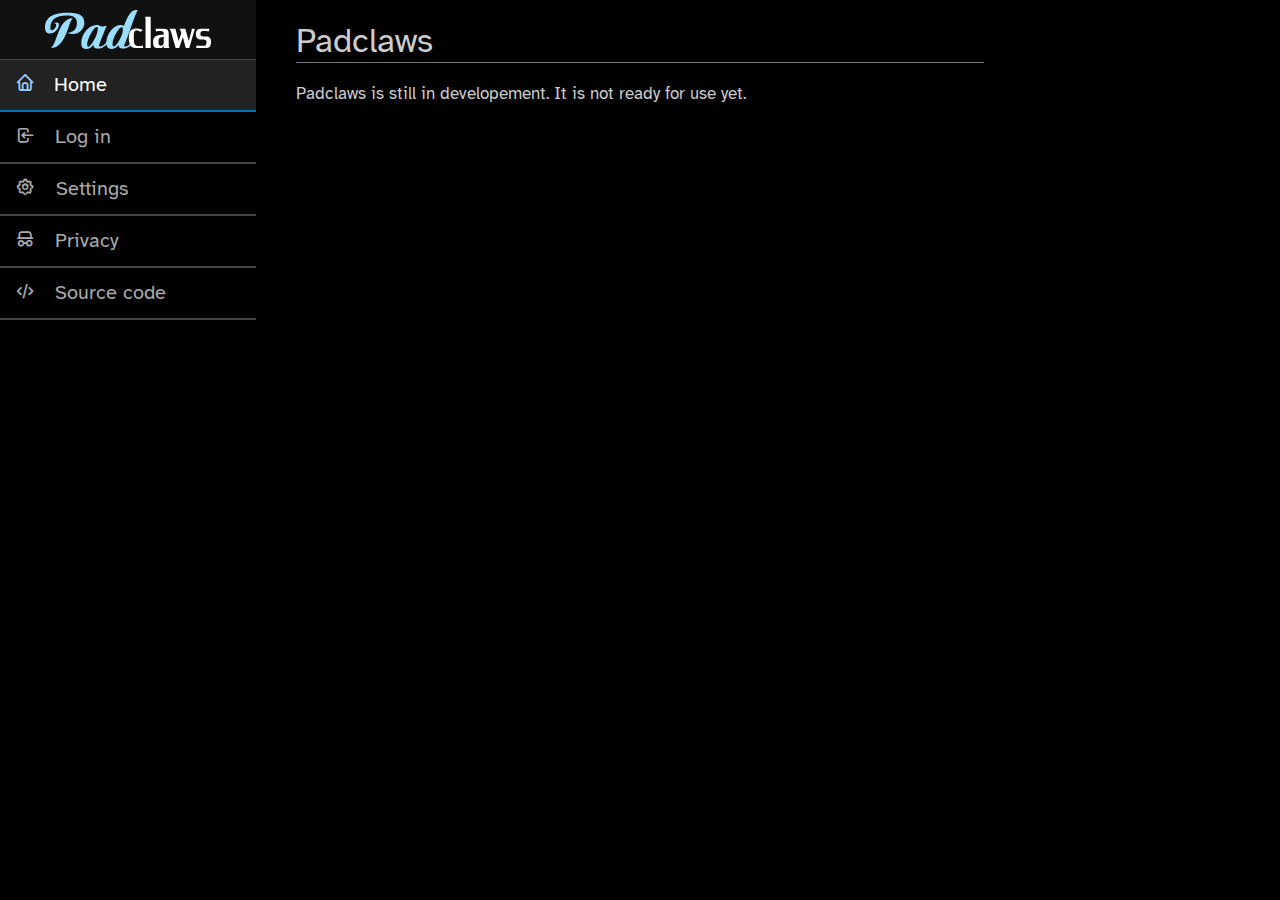
<file: index.html>
<!DOCTYPE html>

<html lang="en">
	<head>
		<meta charset="UTF-8" />
		<meta name="viewport" content="width=device-width, initial-scale=1" />
		<title>Nostr Client</title>
		<link rel="icon" tyoe="image/x-icon" href="/favicon.ico" />
		<link rel="stylesheet" href="./css/program.css" />
		<link rel="stylesheet" href="./tabler-icons/tabler-icons.css" />
		<script type="text/javascript" src="./js/noble-curves.js"></script>
		<script src="./js/scure-base.js"></script>
		<script type="text/javascript" src="./js/regex-weburl.js"></script>
		<script type="text/javascript" src="./js/nostr.js"></script>
		<script type="module" src="./js/program.js"></script>
		<script type="text/javascript" src="./js/vue.global.js"></script>
		<script type="text/javascript" src="./js/vue-router.global.js"></script>
	</head>
	<body>
		<div id="app">
			<transition>
				<user-box-view v-if="variables.hoverCard" :pubkey="variables.hoverCard" hover></user-box-view>
			</transition>
			<menu-view></menu-view>
			<main>
				<router-view></router-view>
			</main>
		</div>
	</body>
</html>
</file>
<file: css/program.css>
@font-face {
	font-family: Programma;
	src: url(../fonts/Programma-Bold.woff2);
}

@font-face {
	font-family: 'Atkinson Hyperlegible';
	src: url(../fonts/AtkinsonHyperlegible-Regular.ttf);
}

@font-face {
	font-family: 'Atkinson Hyperlegible';
	src: url(../fonts/AtkinsonHyperlegible-Bold.ttf);
	font-weight: bold;
}

@font-face {
	font-family: 'Atkinson Hyperlegible';
	src: url(../fonts/AtkinsonHyperlegible-Italic.ttf);
	font-style: italic;
}

@font-face {
	font-family: 'Noto Color Emoji';
	src: url(../fonts/NotoColorEmoji.ttf);
}

html {
	box-sizing: border-box;
	font-size: 17px;
	background-color: #000;
	color: #CCC;
	scrollbar-color: #789 #223;
}

* {
	box-sizing: inherit;
	font-family: 'Atkinson Hyperlegible', 'Noto Color Emoji';
}

body, h1, h2, h3, h4, h5, h6, p, ol, ul, menu {
	margin: 0;
	padding: 0;
	font-weight: normal;
}

ol, ul, menu {
	list-style: none;
}

img {
	max-width: 100%;
	height: auto;
}

a {
	color: #1B4;
}

a:hover {
	color: #0F0;
}

button {
	cursor: pointer;
}

button:disabled {
	cursor: default;
}

#menu {
	width: 20%;
	position: fixed;
	top: 60px;
}

#menu li a, #menu li button {
	text-align: left;
	display: inline-block;
	font-size: 20px;
	text-decoration: none;
	padding: 0 15px;
	line-height: 50px;
	vertical-align: middle;
	border-width: 0;
	border-bottom: 2px solid #444;
	width: 100%;
	color: #AAA;
	background-color: #000;
}

#menu li a .ti, #menu li button .ti {
	margin-right: 20px;
}

#menu li a:hover, #menu li button:hover {
	background-color: #222;
	color: #FFF;
}

#menu li a.router-link-active {
	border-bottom: 2px solid #07A;
	background-color: #222;
	color: #FFF;
}

#menu li a.router-link-active .ti {
	color: #9CF;
}

#logo {
	position: fixed;
	width: 20%;
	height: 60px;
	padding: 10px;
	background-color: #111;
	border-bottom: 1px solid #444;
	text-align: center;
}

#logo img {
	height: 100%;
}

#occluder {
	display: none;
}

main {
	width: 60%;
	margin: 0 auto;
	padding: 20px 40px 0 40px;
}

#menu-toggle {
	display: none;
}

.magnet-link {
	color: #F44;
}

textarea {
	width: 100%;
	height: 70px;
	border: 1px solid #444;
	border-radius: 10px;
	min-height: 50px;
	resize: vertical;
	padding: 10px 5px;
	background-color: #222;
	color: #AAA;
	font-size: 1em;
}

textarea:focus {
	outline: none;
	border-color: #07F;
	color: #FFF;
}

.form-buttons {
	margin-top: 10px;
	text-align: right;
}

.form-buttons-left {
	text-align: left;
}

.form-buttons button {
	background-color: #222;
	color: #FFF;
	padding: 13px 25px;
	font-size: 15px;
	border-radius: 10px;
	font-weight: bold;
	text-decoration: none;
	border: 3px outset #AAA;
}

.form-buttons .btn-submit {
	background-color: #038;
	color: #FFF;
	padding: 13px 25px;
	font-size: 15px;
	border-radius: 10px;
	font-weight: bold;
	text-decoration: none;
	border: 3px outset #038;
}

.form-buttons .btn-red {
	background-color: #721;
	border-color: #721;
}

.form-buttons button:disabled {
	background-color: #222;
	color: #444;
	border-color: #222;
	cursor: default;
}

.about-content {
	white-space: pre-wrap;
	padding: 10px 5px;
	overflow-wrap: break-word;
	color: #AAA;
}

.note-box {
	border: 1px solid #555;
	background-color: #111;
	border-radius: 5px;
}

.note-body {
	padding-bottom: 15px;
	position: relative;
	border-radius: 4px;
}

.note-box:not(.is-active) .note-body:hover:not(:has(.note-body:hover)) {
	background-color: #222;
	color: #DDD;
	cursor: pointer;
}

.is-parent {
	border-left: 10px solid #567;
}

.note-content {
	clear: both;
	white-space: pre-wrap;
	padding: 15px 25px 10px 25px;
	overflow-wrap: break-word;
}

.is-active .note-content {
	font-size: 20px;
}

.is-active, .is-parent, .is-active .note-body, .is-parent .note-body {
	border-radius: 0;
}

.in-reply-to {
	position: relative;
	padding: 0 15px;
	background-color: #333;
	margin-bottom: -5px;
	z-index: 1;
	border-radius: 4px 4px 0 0;
}

.in-reply-to .ti-message {
	margin-right: 10px;
}

.in-reply-to .note-id {
	color: #CCC;
	border-color: #CCC;
}

.in-reply-to .note-id:hover {
	border-color: #CCC;
}

.note-box.is-mention {
	margin-top: 10px;
	width: 95%;
	margin-top: 15px;
	font-size: 17px;
}

.note-box.is-mention .note-content {
	font-size: 17px;
}

.form-show-replies {
	text-align: right;
	margin-bottom: 5px;
}

.form-show-replies label {
	display: inline-block;
	position: relative;
	vertical-align: middle;
}

.form-show-replies label input {
	position: relative;
	vertical-align: middle;
}

a.mention {
	color: #0CD;
	white-space: nowrap;
}

a.mention:hover {
	color: #0DF;
}

.mention-self {
	border: 1px solid #0CE;
	text-decoration: none;
	border-radius: 10px;
	background-color: #022;
	padding: 1px 10px 1px 7px;
}

.mention-self:hover {
	border: 1px solid #0CE;
	background-color: #033;
}

.mention .ti {
	display: inline-block;
	margin-right: 2px;
}

.mention .mention-pubkey {
	vertical-align: top;
	font-family: Programma, monospace;
	display: inline-block;
	text-decoration: inherit;
	max-width: 10ch;
	overflow: hidden;
	text-overflow: clip;
	white-space: nowrap;
}

.note-id {
	font-family: Programma, monospace;
	display: inline-flex;
	width: 12ch;
	overflow: hidden;
	text-overflow: clip;
	text-decoration: none;
	border-bottom: 1px dotted #1B4;
}

.note-id:hover {
	border-color: #0F0;
}

.note-data {
	padding: 10px 25px 0 25px;
}

.note-data .author-data {
	float: left;
}

.note-data .username {
	font-weight: bold;
	margin-bottom: 3px;
	color: #DDD;
	text-decoration: none;
	font-size: 18px;
}

.note-data a.user-pubkey {
	font-family: Programma, monospace;
	display: block;
	width: 10ch;
	white-space: nowrap;
	overflow: hidden;
	text-overflow: clip;
	box-sizing: content-box;
	background-color: #333;
	padding: 0.2ex 0 0.2ex 0.5ch;
	border-right: 0.5ch solid rgba(0, 0, 0, 0);
	border-radius: 1ex;
	font-weight: bold;
	color: #CCC;
	text-decoration: none;
}

.note-date {
	text-align: right;
	padding-right: 10px;
}

.note-date a {
	color: #AAA;
	font-size: 0.9em;
}

.note-menu-btn {
	width: 30px;
	height: 30px;
	float: right;
	margin: 0 -10px 0 15px;
	background-color: #222;
	color: #DDD;
	border: 1px solid #BBB;
}

.note-menu {
	width: 200px;
	position: absolute;
	z-index: 2;
	right: 15px;
	top: 40px;
}

.note-menu li button {
	display: block;
	width: 100%;
	font-size: 1em;
	text-align: left;
	border: 1px solid #888;
	background-color: #222;
	color: #DDD;
	padding: 5px;
	text-decoration: none;
}

.note-menu li button:hover {
	background-color: #333;
	color: #EEE;
}

.form-group {
	display: flex;
	max-width: 100%;
}

.form-group label {
	flex-shrink: 0;
	display: flex;
	flex-direction: column;
	justify-content: center;
	width: 25%;
	min-width: 150px;
	text-align: right;
	padding-right: 5%;
	background-color: #013;
	min-height: 100%;
	border: 2px solid #126;
	border-radius: 10px 0 0 10px;
}

.form-group input, .form-group output {
	min-width: 0;
	display: inline-flex;
	font-size: 1em;
	flex-grow: 1;
	height: 40px;
	border: 2px solid #444;
	border-radius: 0 10px 10px 0;
	padding: 10px 5px;
	background-color: #222;
	color: #AAA;
}

.form-group .label-output {
	background-color: #112;
	border-color: #333;
	color: #999;
}

.form-group output {
	border: 2px solid #333;
	background-color: #111;
	color: #999;
}

.form-group input:focus {
	outline: none;
	border-color: #05C;
	color: #FFF;
}

.form-group textarea {
	border-radius: 0 10px 10px 0;
}

input[type=checkbox] {
	appearance: none;
	position: relative;
	background-color: #111;
	margin: 0 5px;
	color: currentColor;
	font-size: inherit;
	width: 17px;
	height: 17px;
	outline: 2px solid #999;
	border-radius: 3px;
}

input[type=checkbox]:checked {
	background-color: #029;
	outline-color: #05B;
}

input[type=checkbox]:checked:before {
	position: absolute;
	font-family: tabler-icons;
	display: inline-block;
	content: '\ea5e';
	height: 100%;
	color: #EEE;
	width: 100%;
	text-align: center;
	line-height: 17px;
}

.key-output {
	font-family: Programma, monospace;
	font-size: 0.9em;
	overflow: hidden;
	white-space: nowrap;
}

.load-more-btn {
	background-color: #000;
	width: 100%;
	color: #DDD;
	padding: 10px 25px;
	font-size: 17px;
	border-radius: 0;
	font-weight: bold;
	text-decoration: none;
	border: 2px solid #999;
	padding: 10px 4%;
}

.load-more-btn .ti:first-child {
	float: left;
}

.load-more-btn .ti:last-child {
	float: right;
}

.badge {
	display: inline-block;
	background-color: #CCC;
	color: #222;
	padding: 1px 5px;
	min-width: 25px;
	margin: 0 5px;
	border-radius: 5px;
}

.about-info {
	white-space: pre-wrap;
	overflow-wrap: break-word;
	color: #AAA;
}

.alert {
	margin: 10px 0;
	border: 1px solid #07A;
	border-radius: 10px;
	padding: 10px 20px;
	background-color: #013;
	display: flex;
	align-items: middle;
	overflow: hidden;
}

.alert.alert-red {
	border-color: #A33;
	background-color: #300;
}

.alert.alert-yellow {
	border-color: #990;
	background-color: #330;
}

.alert a {
	color: #EEE;
}

.alert .ti {
	vertical-align: middle;
	margin-right: 10px;
}

.alert .alert-text {
	vertical-align: middle;
	min-width: 0;
}

.relays-container {
	min-width: 0;
	border: 2px solid #333;
	height: 100px;
	overflow: auto;
	width: 100%;
}

.relay-known-box {
	width: 50%;
	display: inline-block;
	padding: 5px;
}

.relay-used-box {
	width: 100%;
	padding: 5px;
}

.relay-known, .relay-used {
	overflow: hidden;
	display: flex;
	vertical-align: middle;
	background-color: #222;
	border-radius: 5px;
}

.relay-known button, .relay-used button {
	flex-shrink: 0;
	background-color: #274;
	border-width: 0;
	width: 25px;
	border-radius: 5px;
	color: #DDD;
	height: 25px;
}

.io-option {
	display: inline-flex;
	padding: 0 5px;
	height: 100%;
	padding-top: 3px;
}

.form-buttons .relays-known-all-btn {
	background-color: #274;
	color: #DDD;
	padding: 10px 10px;
	font-size: 15px;
	border: 2px outset #274;
	min-width: 0;
}

.relays-custom-box {
	display: flex;
	margin-top: 20px;
}

.relays-custom-box button {
	float: right;
	margin-left: 10px;
	height: 40px;
	margin-top: auto;
	background-color: #111;
	color: #FFF;
	padding: 10px 10px;
	font-size: 15px;
	border-radius: 10px;
	font-weight: bold;
	text-decoration: none;
	border: 3px outset #AAA;
}

.relays-custom-box label {
	margin: auto 10px 0 0;
}

.relay-used button {
	background-color: #A22;
}

.relay-uri {
	flex-grow: 1;
	text-align: left;
	font-family: Programma, monospace;
	font-size: 0.8em;
	line-height: 25px;
	padding-left: 10px;
	overflow: hidden;
	text-overflow: ellipsis;
	white-space: nowrap;
}

.relay-uri.unused {
	color: #888;
	text-decoration: line-through;
}

details {
	border: 1px solid #777;
    border-radius: 5px;
    padding: 1em 1em 0 1em;
	margin: 20px 0;
}

details * {
	box-sizing: border-box;
}

summary {
	cursor: pointer;
    font-weight: bold;
    margin: -1em -1em 0 -1em;
    padding: 1em;
	list-style-type: none;
	border-bottom: 1px solid #333;
	background-color: #111;
}

summary .ti {
	margin-right: 1ex;
}

summary .ti-caret-down {
	display: none;
}

details[open] {
    padding: 1em;
}

details[open] summary {
    padding: 1em;
	margin-bottom: 20px;
}

details[open] .ti-caret-down {
	display: inline;
}

details[open] .ti-caret-right {
	display: none;
}

.list {
	list-style:initial;
	margin: 10px 0 0 20px;
}

.relay-value-red {
	font-family: Programma, monospace;
	background-color: #411;
	color: #CBB;
	padding: 2px;
}

.tabs {
	border-bottom: 1px solid #CCC;
	margin: 20px 0;
}

.tabs li {
	display: inline;
}

.tabs li a {
	display: inline-block;
	border-radius: 10px 10px 0 0;
	border: 1px solid #CCC;
	border-bottom-width: 0;
	padding: 5px 15px;
	text-decoration: none;
	color: #CCC;
	background-color: #222;
	width: 110px;
	text-align: center;
}

.tabs li a.router-link-exact-active {
	font-weight: bold;
}

.remove-margin {
	margin-right: -30%;
}

.settings {
	display: flex;
}

.side-menu {
	width: 20%;
	float: left;
	flex-shrink: 0;
}

.side-menu li a, .side-menu li button {
	text-align: left;
	display: inline-block;
	font-size: 20px;
	text-decoration: none;
	padding: 0 15px;
	line-height: 50px;
	vertical-align: middle;
	border-width: 0;
	border-bottom: 2px solid #444;
	width: 100%;
	color: #AAA;
	background-color: #000;
}

.side-menu li a:hover, .side-menu li button:hover {
	background-color: #222;
	color: #FFF;
}

.side-menu li a.router-link-active {
	border-bottom: 2px solid #07A;
	background-color: #222;
	color: #FFF;
}

.settings-content {
	max-width: 100%;
	float: left;
	flex-grow: 1;
	padding-left: 20px;
	border-left: 1px solid #666;
}

.text p {
	margin: 7px 0;
	text-align: justify;
}

h1 {
	font-weight: normal;
	margin-bottom: 20px;
	border-bottom: 1px solid #777;
}

dl dt {
	font-weight: bold;
}

dl dd {
	margin-bottom: 20px;
	margin-left: 10px;
	overflow: hidden;
	text-overflow: ellipsis;
	color: #BBB;
}

dl dd.user-pubkey {
	font-family: Programma, monospace;
}

.profile-pubkey {
	vertical-align: top;
	font-family: Programma, monospace;
	display: inline-block;
	text-decoration: inherit;
	max-width: 10ch;
	overflow: hidden;
	text-overflow: clip;
	white-space: nowrap;
}

.user-box {
	display: flex;
	padding: 10px 0;
	align-items: center;
	border-bottom: 1px solid #555;
}

@keyframes user-box-hover-animation {
	from {
		visibility: hidden;
		opacity: 0;
	}
	50% {
		visibility: hidden;
		opacity: 0;
	}
	to {
		visibility: visible;
		opacity: 1;
	}
}

.user-box.hover {
	position: absolute;
	top: 0;
	left: 0;
	z-index: 2;
	background-color: #222;
	width: 25%;
	display: block;
	border-radius: 5px;
	padding: 10px;
	border: 1px solid #777;
	/*animation-name: user-box-hover-animation;
	animation-duration: 0.75s;
	animation-timing-function: step-end linear;*/
}

.v-enter-active/*, .v-leave-active*/ {
	animation-name: user-box-hover-animation;
	animation-duration: 0.75s;
	animation-timing-function: step-end linear;
}

.v-leave-active {
	display: none;
	animation-direction: reverse;
}

.user-data {
	margin-right: 20px;
}

.user-box .username {
	font-weight: bold;
	margin-bottom: 3px;
	color: #DDD;
	text-decoration: none;
	font-size: 18px;
}

.user-box a.user-pubkey {
	font-family: Programma, monospace;
	display: block;
	width: 10ch;
	overflow: hidden;
	text-overflow: clip;
	box-sizing: content-box;
	background-color: #333;
	padding: 0.2ex 0 0.2ex 0.5ch;
	border-right: 0.5ch solid rgba(0, 0, 0, 0);
	border-radius: 1ex;
	font-weight: bold;
	color: #CCC;
	text-decoration: none;
}

.user-box .about {
	flex-grow: 1;
	white-space: pre-wrap;
	padding: 0px;
	overflow-wrap: break-word;
	color: #AAA;
	max-height: 63px;
	overflow: hidden;
}

.display-name {
	font-style: italic;
}

.user-page-btn {
	background-color: #222;
	color: #EEE;
	padding: 5px 10px;
	font-size: 15px;
	border-radius: 10px;
	font-weight: bold;
	text-decoration: none;
	border: 2px outset #AAA;
}

.user-page-btn-negative {
	background-color: #DDD;
	color: #111;
	border-color: #222;
}

.user-page-btn:disabled {
	background-color: #333;
	color: #AAA;
	border-color: #999;
}

.user-page-btn:hover:not(:disabled) {
	color: #FFF;
	background-color: #111;
}

.user-page-btn-negative:hover:not(:disabled) {
	background-color: #EEE;
	color: #000;
}

.user-page-btn .ti {
	margin-right: 5px;
}

.user-page-btn-right {
	float: right;
}

@media (max-width: 768px) {
	#menu-toggle {
		display: block;
		position: fixed;
		width: 50px;
		height: 50px;
		font-size: 25px;
		background-color: #000;
		border-width: 0;
		border-bottom: 2px solid #444;
		color: #EEE;
		z-index: 2;
	}

	#menu-toggle:hover {
		background-color: #222;
		color: #FFF;
	}

	#menu {
		display: block;
		width: 50px;
		text-align: center;
		top: 50px;
	}

	#menu li a .ti, #menu li button .ti {
		margin: 0;
	}

	#menu .menu-option {
		display: none;
	}

	#logo {
		display: none;
	}

	.note-content {
		padding: 10px 15px 15px 15px;
	}

	.note-data {
		padding: 10px 20px 0 20px;
	}

	.note-menu {
		right: 10px;
	}

	main {
		width: 100%;
		padding: 0 20px 0 65px;
	}

	.menu-open #menu {
		width: 100%;
		text-align: left;
		z-index: 2;
	}

	.menu-open #menu li a .ti, .menu-open #menu li button .ti {
		margin-right: 20px;
	}

	.menu-open #menu .menu-option {
		display: inline;
	}

	.menu-open #logo {
		display: block;
		left: 50px;
		width: auto;
		right: 0;
		height: 50px;
		padding: 10px;
		background-color: #111;
		border-bottom-width: 2px;
		border-left: 1px solid #333;
		text-align: center;
		position: fixed;
		z-index: 2;
	}

	.menu-open #logo img {
		height: 100%;
	}

	.menu-open #occluder {
		display: block;
		position: fixed;
		width: 100%;
		height: 100%;
		background-color: #000;
		opacity: 50%;
		z-index: 1;
	}

	.remove-margin {
		margin-right: 0;
	}

	.settings {
		display: block;
	}

	.tabs li a {
		width: auto;
	}

	.side-menu {
		width: 100%;
		float: none;
		margin-bottom: 20px;
	}

	.side-menu li {
		display: inline;
	}

	.side-menu li a, .side-menu li button {
		text-align: left;
		display: inline-block;
		font-size: 20px;
		text-decoration: none;
		padding: 0 30px;
		width: auto;
		line-height: 50px;
		vertical-align: middle;
		border-width: 0 1px 2px 1px;
		border-style: solid;
		border-color: #444;
		color: #AAA;
		background-color: #111;
	}

	.side-menu li a:hover, .side-menu li button:hover {
		background-color: #222;
		color: #FFF;
	}

	.side-menu li a.router-link-active {
		border-bottom: 2px solid #07A;
		background-color: #222;
		color: #FFF;
	}

	.settings-content {
		float: left;
		flex-grow: 1;
		padding-left: 20px;
		border-left: 1px solid #666;
	}
}
</file>
